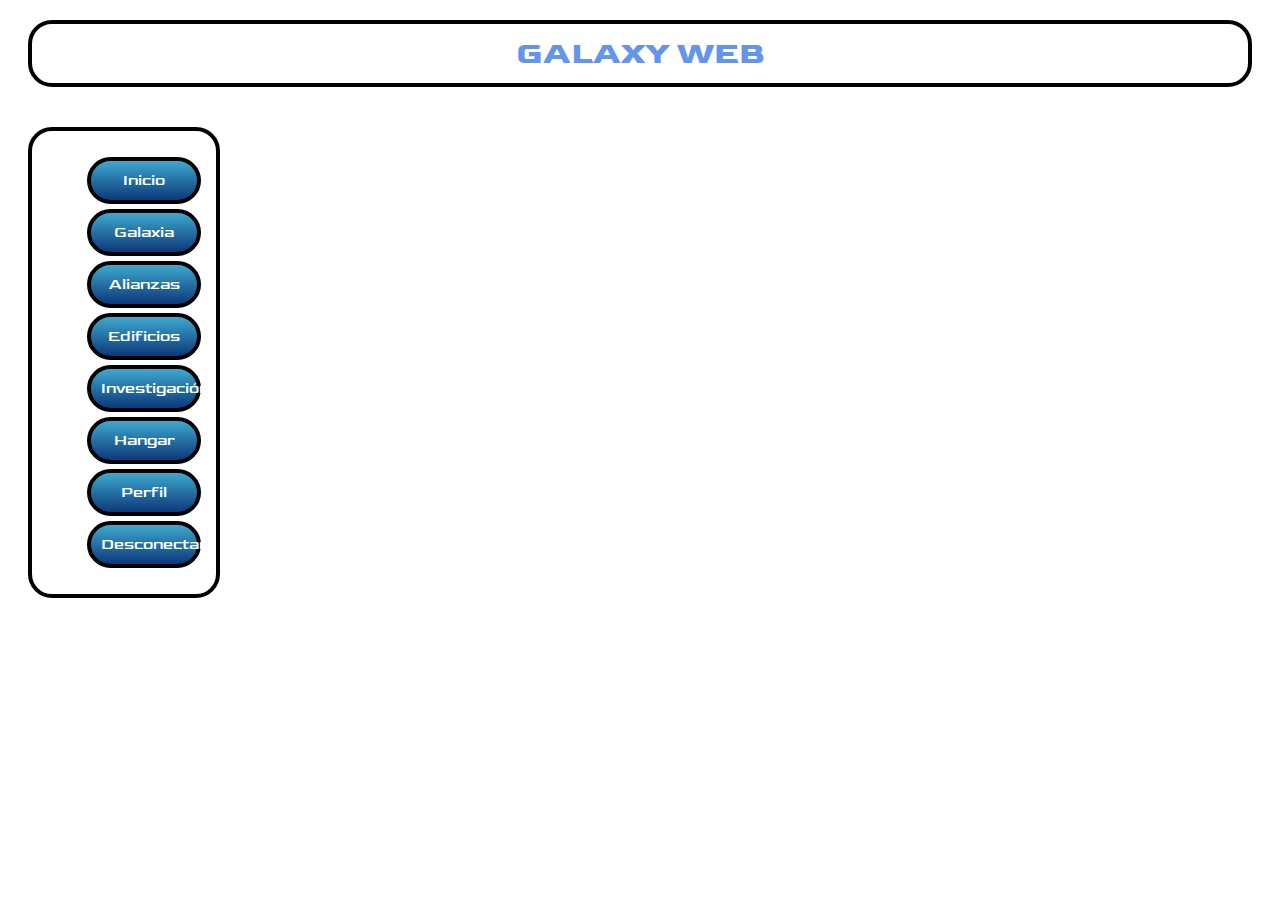
<file: LM/introCSS/index.html>
<!DOCTYPE html>
<html lang="es">
  <head>
    <meta charset="UTF-8" />
    <meta name="viewport" content="width=device-width, initial-scale=1.0" />
    <link rel="stylesheet" href="css/style.css" />
    <link rel="icon" 
    type="image/png" 
    href="Imagenes/icon.jpg">
    <title>GalaxyWeb</title>
  </head>
  <body>
    <header>
      <h1 class="marcoprincipal">GALAXY WEB</h1>
    </header>
      <nav class="marco1">
        <ul>
          <li class="marco2"><a href="index.html">Inicio</a></li>
          <li class="marco2"><a href="galaxia.html">Galaxia</a></li>
          <li class="marco2"><a href="alianzas.html">Alianzas</a></li>
          <li class="marco2"><a href="edificios.html">Edificios</a></li>
          <li class="marco2"><a href="investigación.html">Investigación</a></li>
          <li class="marco2"><a href="hangar.html">Hangar</a></li>
          <li class="marco2"><a href="perfil.html">Perfil</a></li>
          <li class="marco2">Desconectar</li>
        </ul>
      </nav>
    <main>
      <section id="inicio">
      <h2>Bienvenido a Galaxy Web</h2>
      <p>
        Lorem ipsum dolor sit amet consectetur adipisicing elit. Maiores, ad
        asperiores. Fugiat inventore saepe ea ratione expedita magnam
        praesentium, accusantium ipsum nobis cum ipsa aspernatur voluptate? Non,
        harum alias! Totam.
      </p>
      <h2>¿Qué es Galaxy Web?</h2>
      <p>
        Lorem ipsum dolor sit amet consectetur adipisicing elit. Maiores, ad
        asperiores. Fugiat inventore saepe ea ratione expedita magnam
        praesentium, accusantium ipsum nobis cum ipsa aspernatur voluptate? Non,
        harum alias! Totam.
      </p>
      <p>
        Lorem ipsum dolor sit amet consectetur adipisicing elit. Maiores, ad
        asperiores. Fugiat inventore saepe ea ratione expedita magnam
        praesentium, accusantium ipsum nobis cum ipsa aspernatur voluptate? Non,
        harum alias! Totam.
      </p>
      <p>
        Lorem ipsum dolor sit amet consectetur adipisicing elit. Maiores, ad
        asperiores. Fugiat inventore saepe ea ratione expedita magnam
        praesentium, accusantium ipsum nobis cum ipsa aspernatur voluptate? Non,
        harum alias! Totam.
      </p>
    </section>
    </main>
  </body>
</html>
</file>
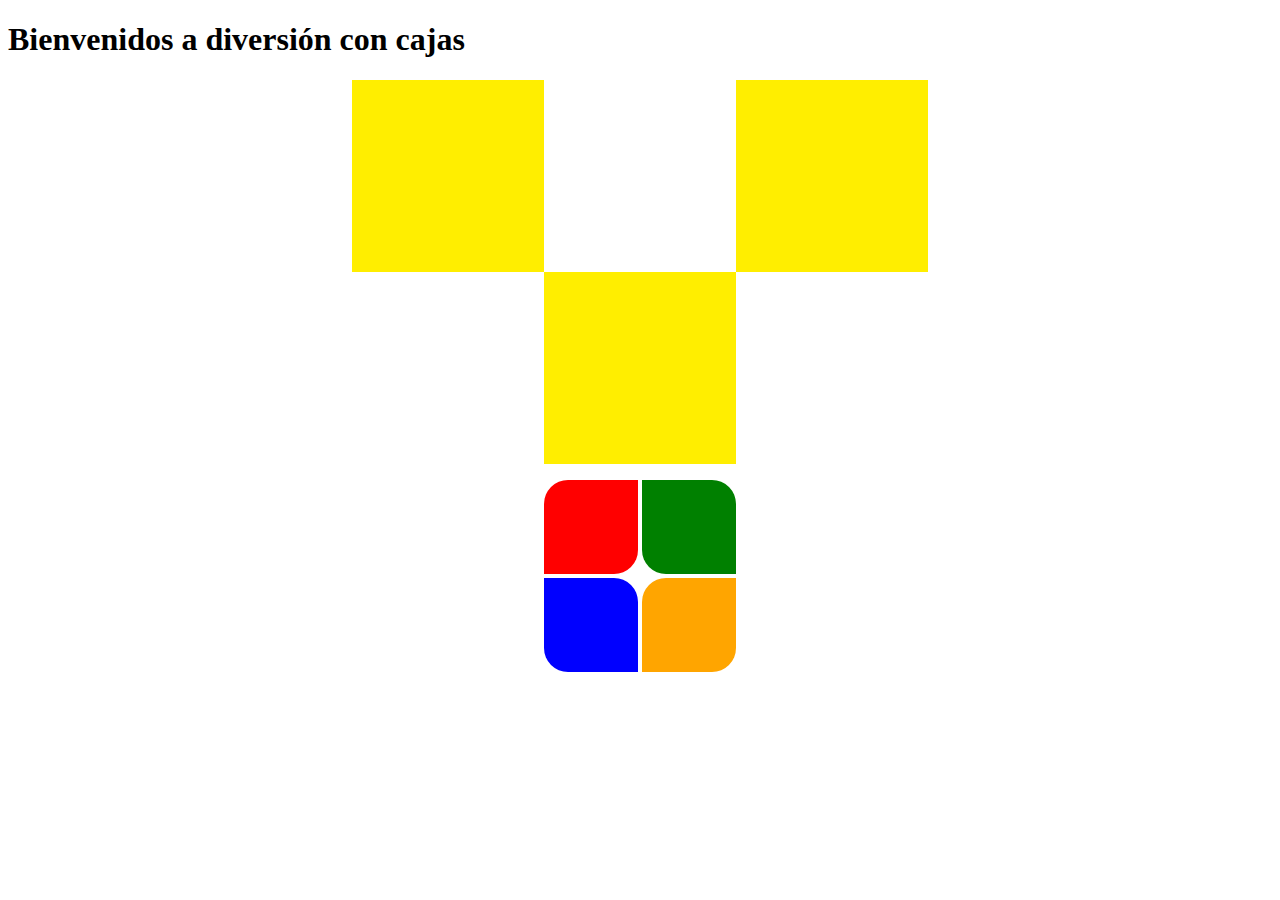
<file: LM/introCSS/3cuadrados.html>
<!DOCTYPE html>
<html lang="es">
  <head>
    <meta charset="UTF-8" />
    <meta name="viewport" content="width=device-width, initial-scale=1.0" />
    <link rel="stylesheet" href="css/cuadrados.css" />
    <title>CAJAS</title>
  </head>
  <body>
    <header>
      <h1>Bienvenidos a diversión con cajas</h1>
    </header>
    <main>
        <div class="cuadrado">
            <div class="subcuadrado1"><!--
                --><div class="amarillo"></div><!--
                --><div class="blanco"></div><!--
            --><div class="amarillo"></div><!--
            --></div><!--
            --><div class="subcuadrado2"><!--
                --><div class="blanco"></div><!--
                --><div class="amarillo"></div><!--
                --><div class="blanco"></div><!--
            --></div>
        </div>
        <p></p>
        <div class="logo">
            <div class="sublogo1"><!--
                --><div class="rojo"></div><!--
            --><div class="blancovertical"></div><!--
        --><div class="verde"></div><!--
            --></div><!--
            --><div class="blancohorizontal"></div><!--
            --><div class="sublogo2"><!--
                    --><div class="azul"></div><!--
                    --><div class="blancovertical"></div><!--
                    --><div class="ocre"></div><!--
            --></div><!--
        --></div>
        
        
    </main>
   </body>
</html>
</file>
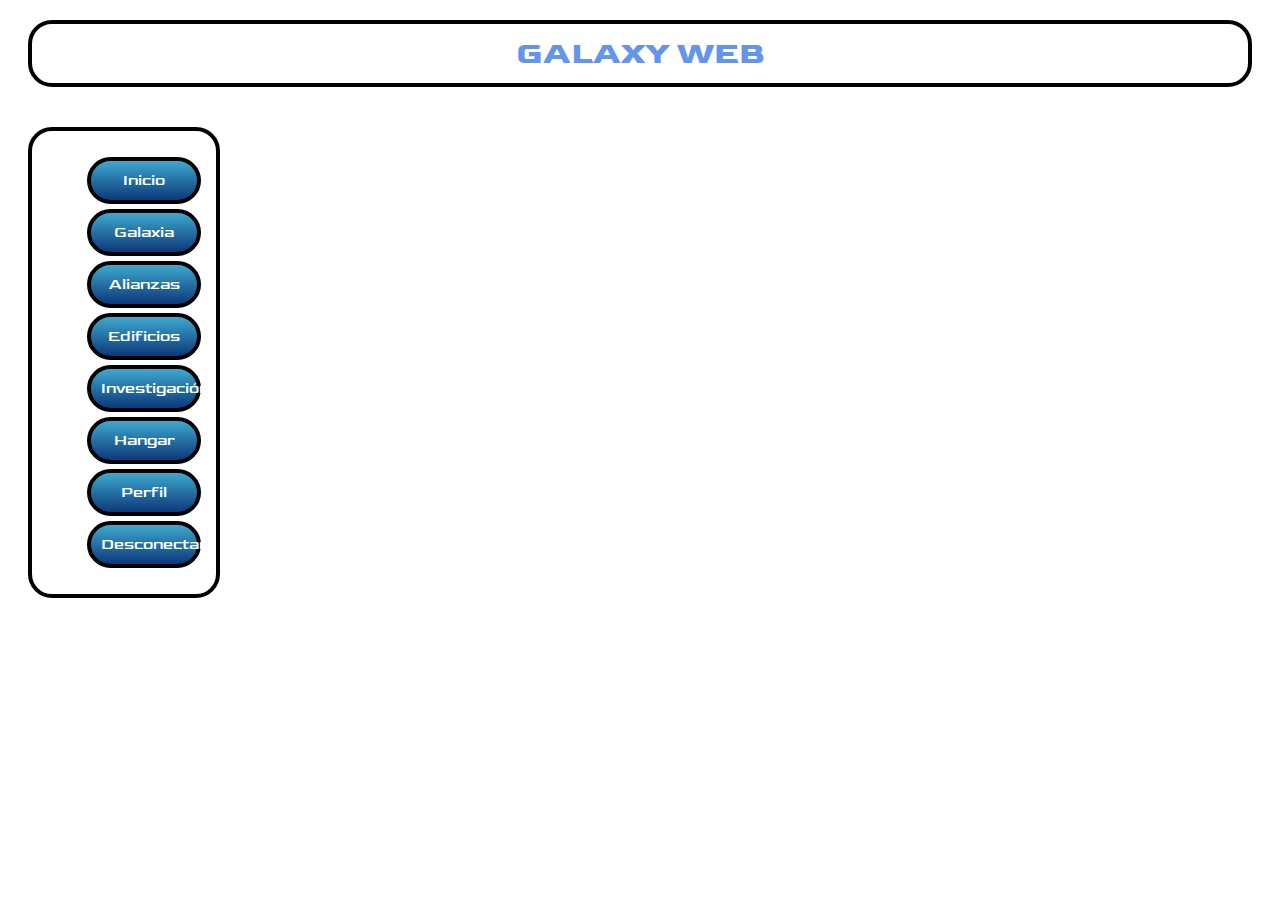
<file: LM/introCSS/alianzas.html>
<!DOCTYPE html>
<html lang="es">
  <head>
    <meta charset="UTF-8" />
    <meta name="viewport" content="width=device-width, initial-scale=1.0" />
    <link rel="stylesheet" href="css/style.css" />
    <link rel="icon" 
    type="image/png" 
    href="Imagenes/icon.jpg">
    <title>GalaxyWeb</title>
  </head>
  <body>
    <header>
      <h1 class="marcoprincipal">GALAXY WEB</h1>
    </header>
      <nav class="marco1">
        <ul>
          <li class="marco2"><a href="index.html">Inicio</a></li>
          <li class="marco2"><a href="galaxia.html">Galaxia</a></li>
          <li class="marco2"><a href="alianzas.html">Alianzas</a></li>
          <li class="marco2"><a href="edificios.html">Edificios</a></li>
          <li class="marco2"><a href="investigación.html">Investigación</a></li>
          <li class="marco2"><a href="hangar.html">Hangar</a></li>
          <li class="marco2"><a href="perfil.html">Perfil</a></li>
          <li class="marco2">Desconectar</li>
        </ul>
      </nav>
    <main>
      <section id="alianzas">
      <h2>¿Cuáles son las grandes alianzas de la galaxia Andromeda?</h2>
      <p>
        Lorem ipsum dolor sit amet consectetur adipisicing elit. Maiores, ad
        asperiores. Fugiat inventore saepe ea ratione expedita magnam
        praesentium, accusantium ipsum nobis cum ipsa aspernatur voluptate? Non,
        harum alias! Totam.
      </p>
      <p>
        Lorem ipsum dolor sit amet consectetur adipisicing elit. Maiores, ad
        asperiores. Fugiat inventore saepe ea ratione expedita magnam
        praesentium, accusantium ipsum nobis cum ipsa aspernatur voluptate? Non,
        harum alias! Totam.
      </p>
      <p>
        Lorem ipsum dolor sit amet consectetur adipisicing elit. Maiores, ad
        asperiores. Fugiat inventore saepe ea ratione expedita magnam
        praesentium, accusantium ipsum nobis cum ipsa aspernatur voluptate? Non,
        harum alias! Totam.
      </p>
    </section>
    </main>
  </body>
</html>
</file>
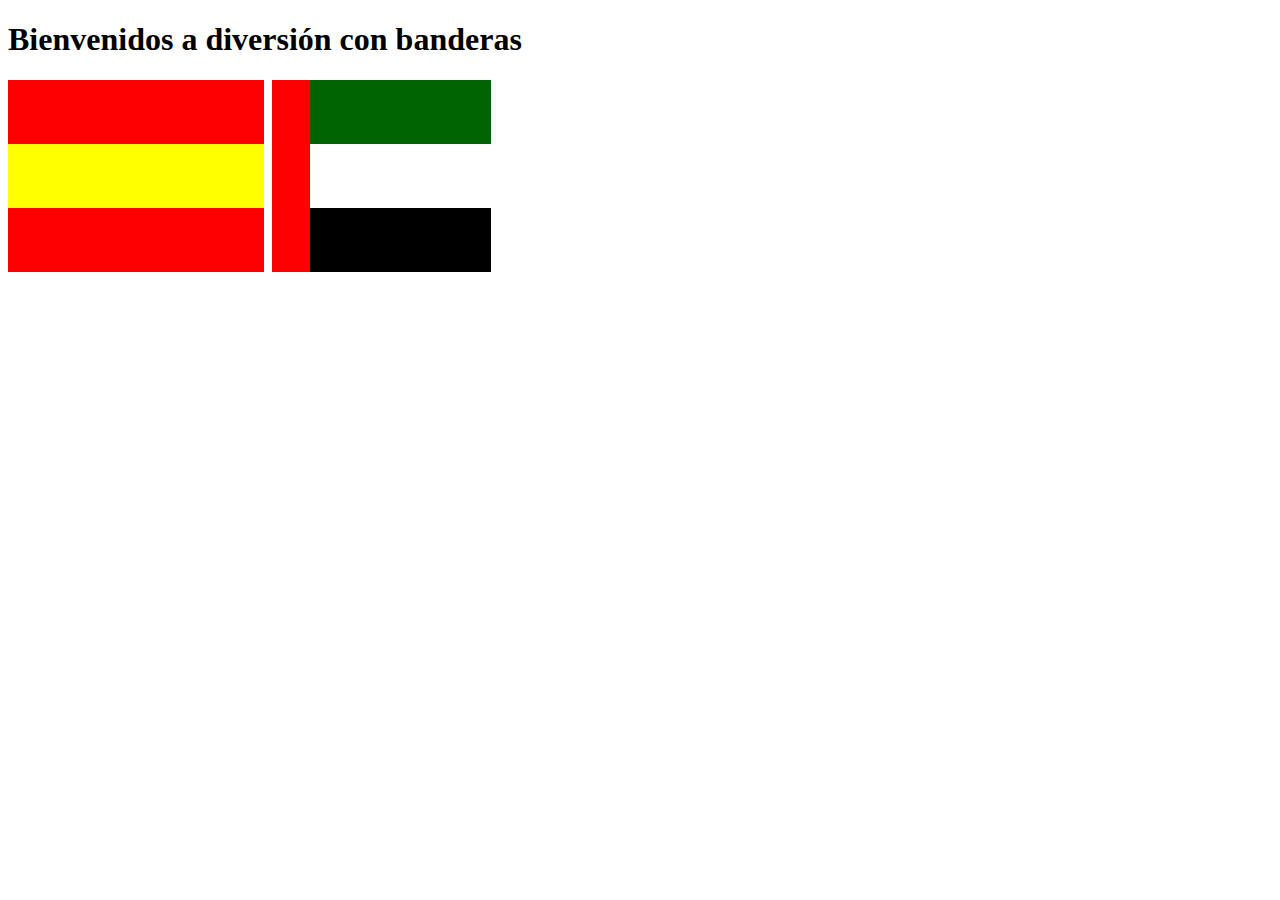
<file: LM/introCSS/banderas.html>
<!DOCTYPE html>
<html lang="es">
  <head>
    <meta charset="UTF-8" />
    <meta name="viewport" content="width=device-width, initial-scale=1.0" />
    <link rel="stylesheet" href="css/Pruebas.css" />
    <title>BANDERAS</title>
  </head>
  <body>
    <header>
      <h1>Bienvenidos a diversión con banderas</h1>
    </header>
    <main>
      <!--<iframe
        width="560"
        height="315"
        src="https://www.youtube.com/embed/IBJprOu5kxQ"
        frameborder="0"
        allow="accelerometer; autoplay; clipboard-write; encrypted-media; gyroscope; picture-in-picture"
        allowfullscreen
      ></iframe> -->

      <div class="bandera1">
        <span class="rojo1"></span>
        <span class="amarillo"></span>
        <span class="rojo1"></span>
      </div>
      <img>
      <div class="bandera2">
        <div class="cajaroja"></div><!--
        --><div class="franjas">
        <span class="verde"></span>
          <span class="blanco"></span>
          <span class="negro"></span>
        </div>
      </div>
    </main>
  </body>
</html>
</file>
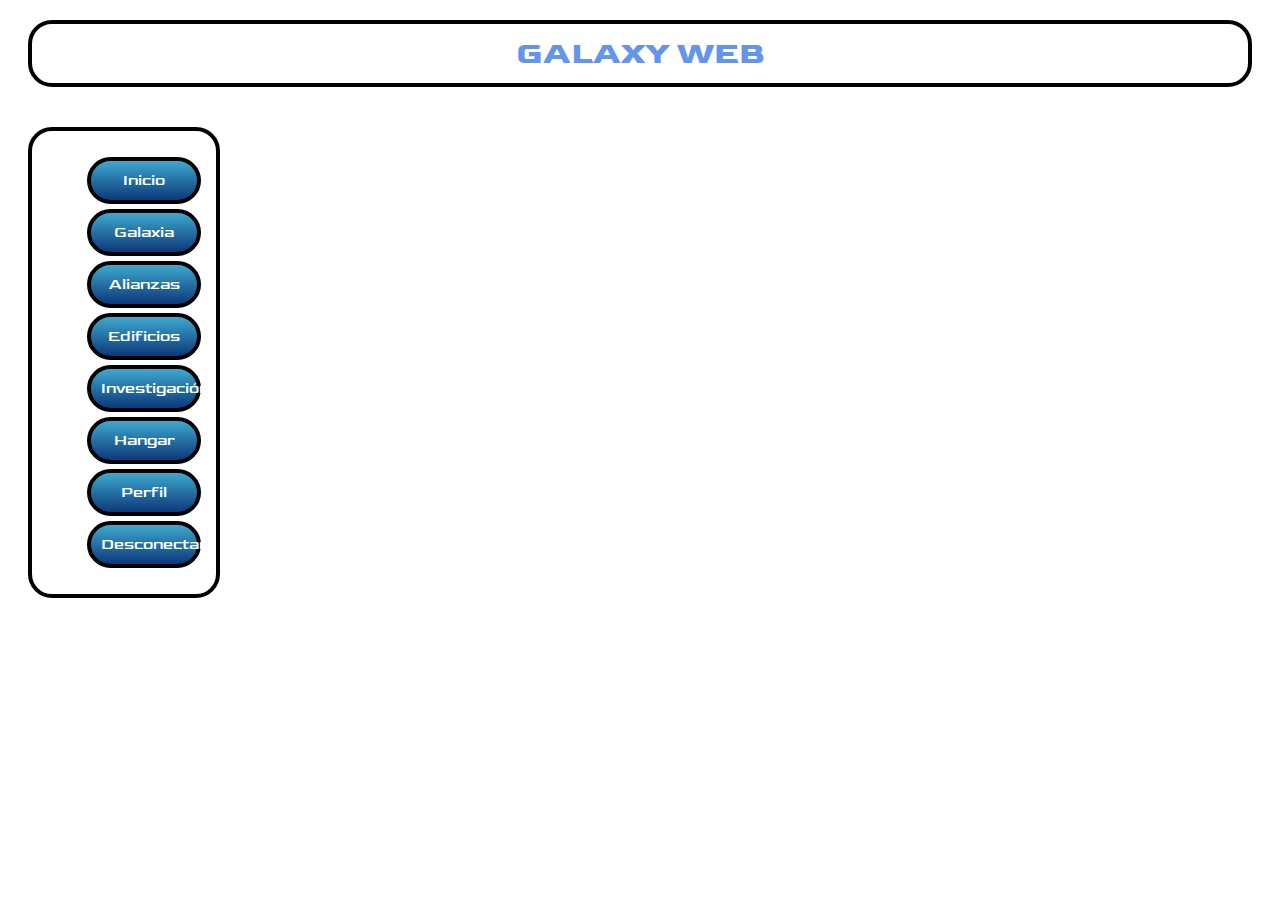
<file: LM/introCSS/edificios.html>
<!DOCTYPE html>
<html lang="es">
  <head>
    <meta charset="UTF-8" />
    <meta name="viewport" content="width=device-width, initial-scale=1.0" />
    <link rel="stylesheet" href="css/style.css" />
    <link rel="icon" 
    type="image/png" 
    href="Imagenes/icon.jpg">
    <title>GalaxyWeb</title>
  </head>
  <body>
    <header>
      <h1 class="marcoprincipal">GALAXY WEB</h1>
    </header>
      <nav class="marco1">
        <ul>
          <li class="marco2"><a href="index.html">Inicio</a></li>
          <li class="marco2"><a href="galaxia.html">Galaxia</a></li>
          <li class="marco2"><a href="alianzas.html">Alianzas</a></li>
          <li class="marco2"><a href="edificios.html">Edificios</a></li>
          <li class="marco2"><a href="investigación.html">Investigación</a></li>
          <li class="marco2"><a href="hangar.html">Hangar</a></li>
          <li class="marco2"><a href="perfil.html">Perfil</a></li>
          <li class="marco2">Desconectar</li>
        </ul>
      </nav>
    <main>
<section id="edificios">
      <h2>¿Qué edificios podemos construir?</h2>
      <p>
        Lorem ipsum dolor sit amet consectetur adipisicing elit. Maiores, ad
        asperiores. Fugiat inventore saepe ea ratione expedita magnam
        praesentium, accusantium ipsum nobis cum ipsa aspernatur voluptate? Non,
        harum alias! Totam.
      </p>
      <p>
        Lorem ipsum dolor sit amet consectetur adipisicing elit. Maiores, ad
        asperiores. Fugiat inventore saepe ea ratione expedita magnam
        praesentium, accusantium ipsum nobis cum ipsa aspernatur voluptate? Non,
        harum alias! Totam.
      </p>
      <p>
        Lorem ipsum dolor sit amet consectetur adipisicing elit. Maiores, ad
        asperiores. Fugiat inventore saepe ea ratione expedita magnam
        praesentium, accusantium ipsum nobis cum ipsa aspernatur voluptate? Non,
        harum alias! Totam.
      </p>
    </section>
    </main>
  </body>
</html>
</file>
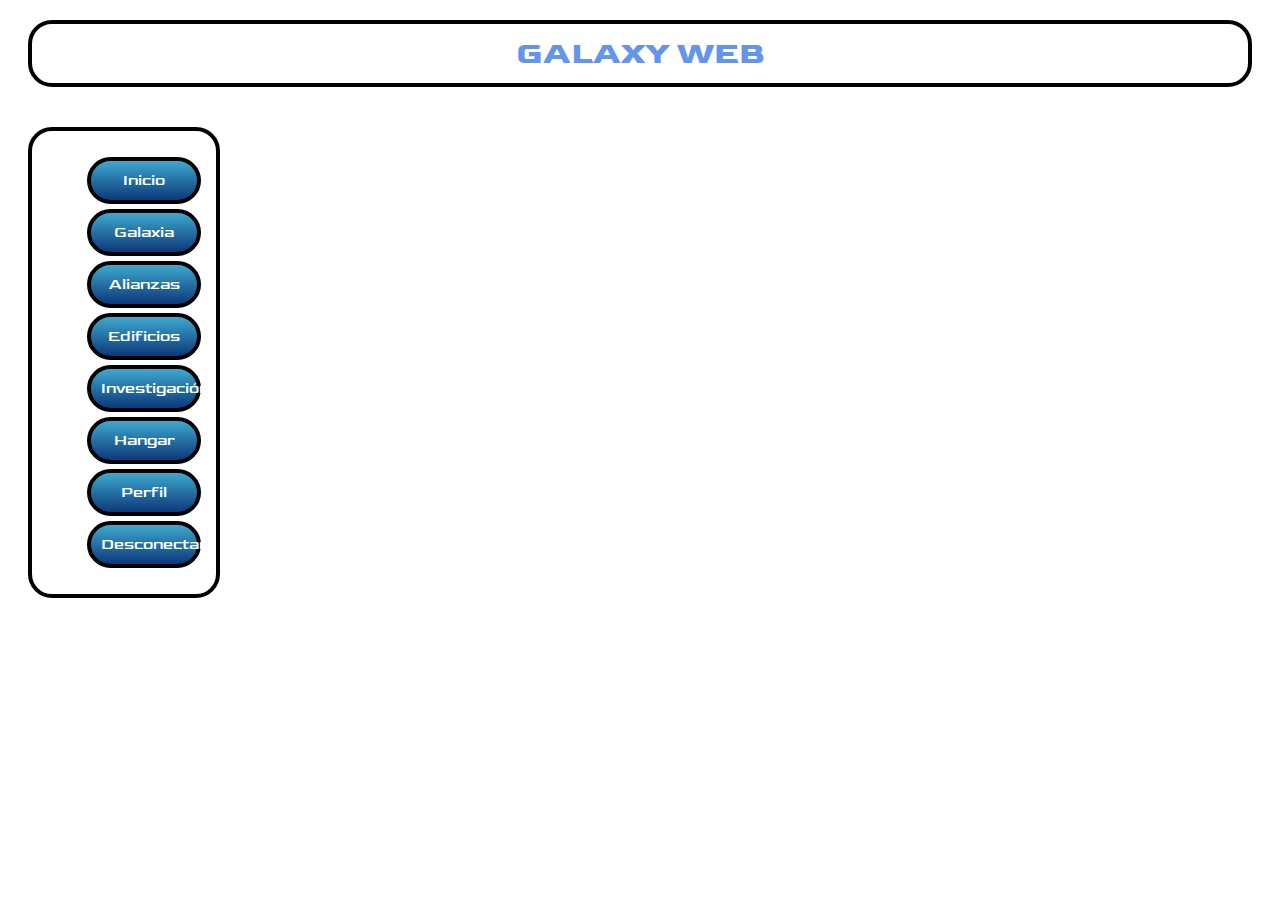
<file: LM/introCSS/galaxia.html>
<!DOCTYPE html>
<html lang="es">
  <head>
    <meta charset="UTF-8" />
    <meta name="viewport" content="width=device-width, initial-scale=1.0" />
    <link rel="stylesheet" href="css/style.css" />
    <link rel="icon" 
    type="image/png" 
    href="Imagenes/icon.jpg">
    <title>GalaxyWeb</title>
  </head>
  <body>
    <header>
        <h1 class="marcoprincipal">GALAXY WEB</h1>
    </header>
      <nav class="marco1">
        <ul>
          <li class="marco2"><a href="index.html">Inicio</a></li>
          <li class="marco2"><a href="galaxia.html">Galaxia</a></li>
          <li class="marco2"><a href="alianzas.html">Alianzas</a></li>
          <li class="marco2"><a href="edificios.html">Edificios</a></li>
          <li class="marco2"><a href="investigación.html">Investigación</a></li>
          <li class="marco2"><a href="hangar.html">Hangar</a></li>
          <li class="marco2"><a href="perfil.html">Perfil</a></li>
          <li class="marco2">Desconectar</li>
        </ul>
      </nav>
    <main>
      <section id="galaxia">

      <h2>¿Quieres conocer las 3 grandes alianzas?</h2>
      <p>
        Lorem ipsum dolor sit amet consectetur adipisicing elit. Maiores, ad
        asperiores. Fugiat inventore saepe ea ratione expedita magnam
        praesentium, accusantium ipsum nobis cum ipsa aspernatur voluptate? Non,
        harum alias! Totam.
      </p>
      <p>
        Lorem ipsum dolor sit amet consectetur adipisicing elit. Maiores, ad
        asperiores. Fugiat inventore saepe ea ratione expedita magnam
        praesentium, accusantium ipsum nobis cum ipsa aspernatur voluptate? Non,
        harum alias! Totam.
      </p>
      <p>
        Lorem ipsum dolor sit amet consectetur adipisicing elit. Maiores, ad
        asperiores. Fugiat inventore saepe ea ratione expedita magnam
        praesentium, accusantium ipsum nobis cum ipsa aspernatur voluptate? Non,
        harum alias! Totam.
      </p>
    </section>
    </main>
  </body>
</html>
</file>
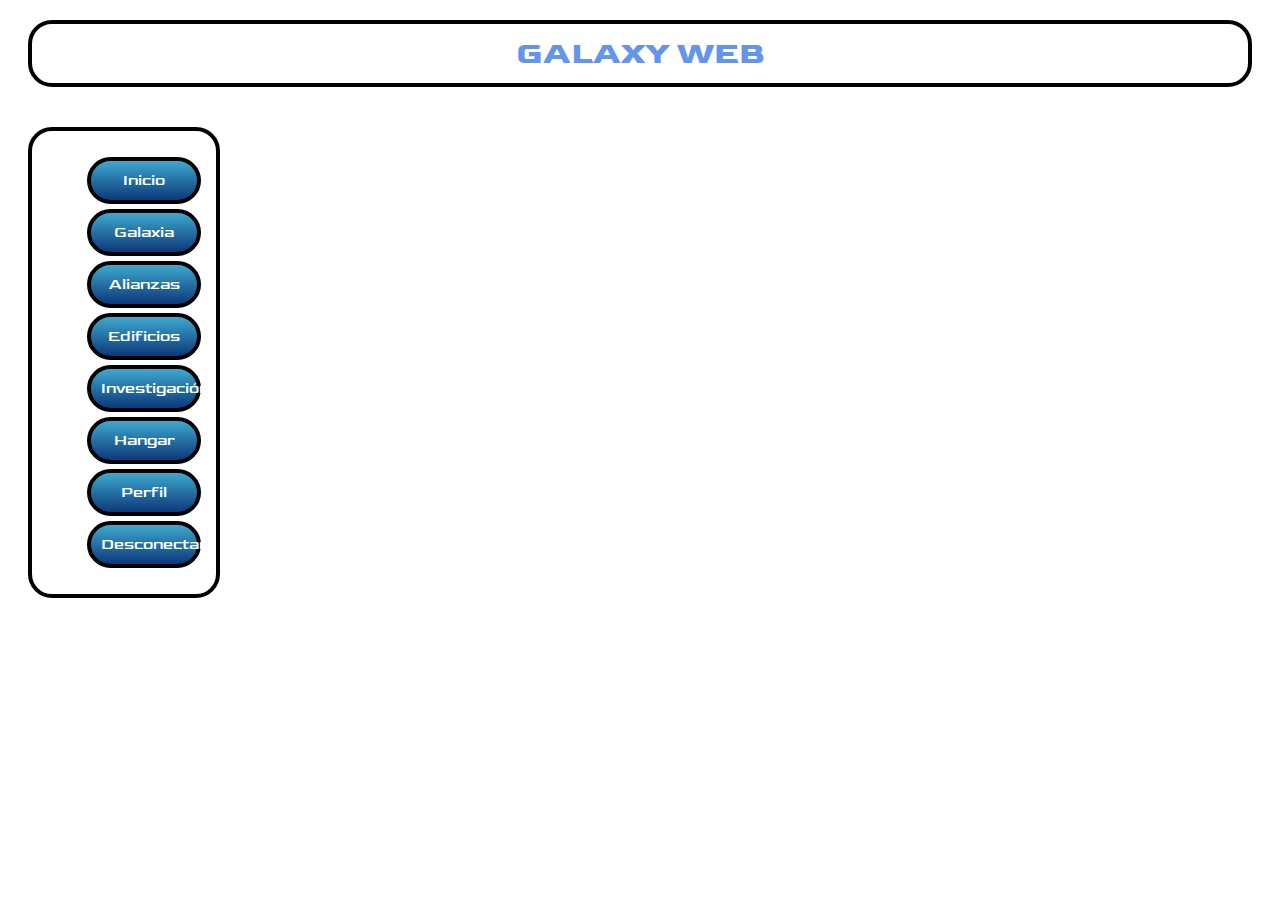
<file: LM/introCSS/hangar.html>
<!DOCTYPE html>
<html lang="es">
  <head>
    <meta charset="UTF-8" />
    <meta name="viewport" content="width=device-width, initial-scale=1.0" />
    <link rel="stylesheet" href="css/style.css" />
    <link rel="icon" 
    type="image/png" 
    href="Imagenes/icon.jpg">
    <title>GalaxyWeb</title>
  </head>
  <body>
    <header>
      <h1 class="marcoprincipal">GALAXY WEB</h1>
    </header>
      <nav class="marco1">
        <ul>
          <li class="marco2"><a href="index.html">Inicio</a></li>
          <li class="marco2"><a href="galaxia.html">Galaxia</a></li>
          <li class="marco2"><a href="alianzas.html">Alianzas</a></li>
          <li class="marco2"><a href="edificios.html">Edificios</a></li>
          <li class="marco2"><a href="investigación.html">Investigación</a></li>
          <li class="marco2"><a href="hangar.html">Hangar</a></li>
          <li class="marco2"><a href="perfil.html">Perfil</a></li>
          <li class="marco2">Desconectar</li>
        </ul>
      </nav>
    <main>
<section id="hangar">
      <h2>¿Para que sirve el hangar?</h2>
      <p>
        Lorem ipsum dolor sit amet consectetur adipisicing elit. Maiores, ad
        asperiores. Fugiat inventore saepe ea ratione expedita magnam
        praesentium, accusantium ipsum nobis cum ipsa aspernatur voluptate? Non,
        harum alias! Totam.
      </p>
      <p>
        Lorem ipsum dolor sit amet consectetur adipisicing elit. Maiores, ad
        asperiores. Fugiat inventore saepe ea ratione expedita magnam
        praesentium, accusantium ipsum nobis cum ipsa aspernatur voluptate? Non,
        harum alias! Totam.
      </p>
      <p>
        Lorem ipsum dolor sit amet consectetur adipisicing elit. Maiores, ad
        asperiores. Fugiat inventore saepe ea ratione expedita magnam
        praesentium, accusantium ipsum nobis cum ipsa aspernatur voluptate? Non,
        harum alias! Totam.
      </p>
    </section>
    </main>
  </body>
</html>
</file>
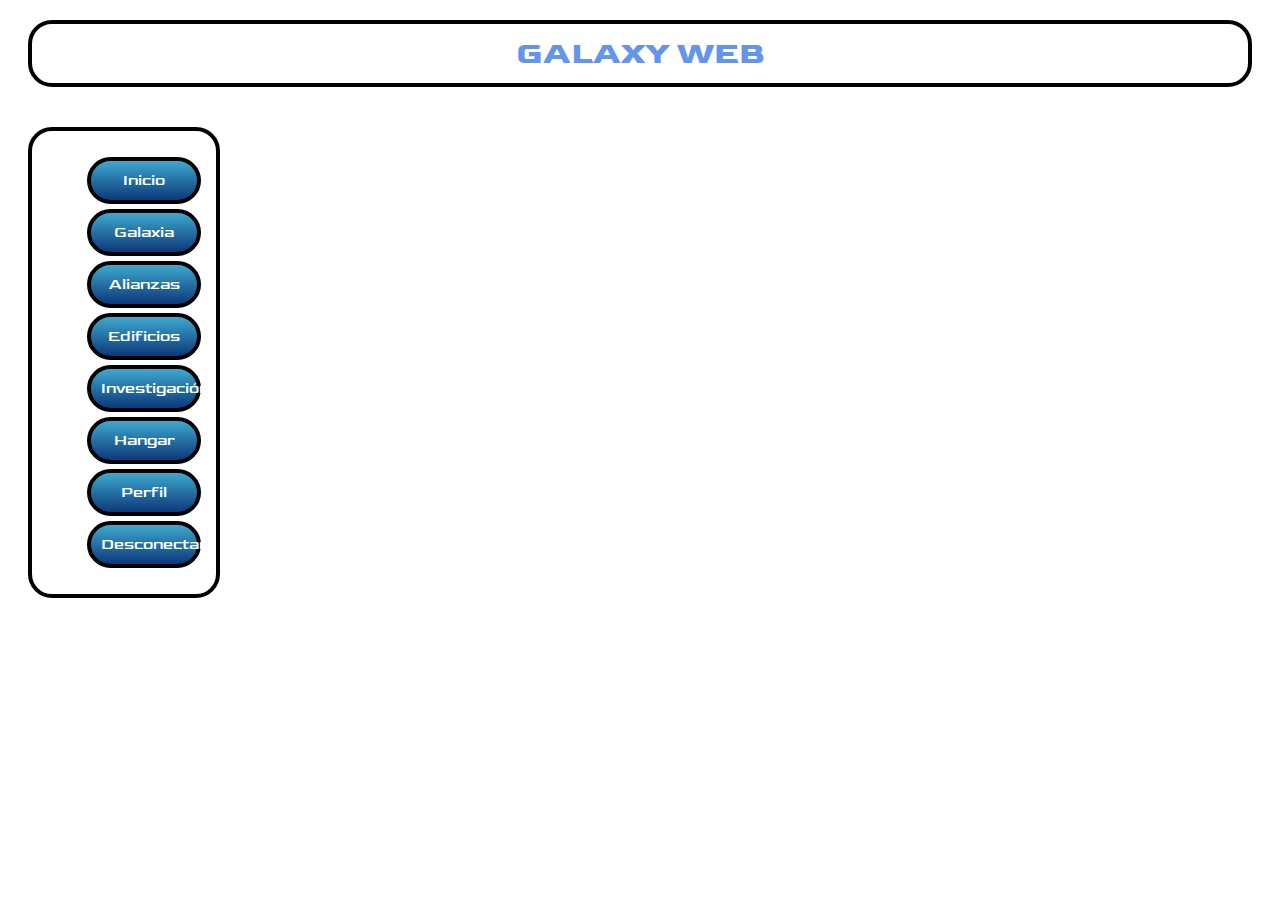
<file: LM/introCSS/investigación.html>
<!DOCTYPE html>
<html lang="es">
  <head>
    <meta charset="UTF-8" />
    <meta name="viewport" content="width=device-width, initial-scale=1.0" />
    <link rel="stylesheet" href="css/style.css" />
    <link rel="icon" 
    type="image/png" 
    href="Imagenes/icon.jpg">
    <title>GalaxyWeb</title>
  </head>
  <body>
    <header>
      <h1 class="marcoprincipal">GALAXY WEB</h1>
    </header>
      <nav class="marco1">
        <ul>
          <li class="marco2"><a href="index.html">Inicio</a></li>
          <li class="marco2"><a href="galaxia.html">Galaxia</a></li>
          <li class="marco2"><a href="alianzas.html">Alianzas</a></li>
          <li class="marco2"><a href="edificios.html">Edificios</a></li>
          <li class="marco2"><a href="investigación.html">Investigación</a></li>
          <li class="marco2"><a href="hangar.html">Hangar</a></li>
          <li class="marco2"><a href="perfil.html">Perfil</a></li>
          <li class="marco2">Desconectar</li>
        </ul>
      </nav>
    <main>
    <section id="investigacion">
      <h2>¿Quiéres tener las últimas ventajas tecnológicas?</h2>
      <p>
        Lorem ipsum dolor sit amet consectetur adipisicing elit. Maiores, ad
        asperiores. Fugiat inventore saepe ea ratione expedita magnam
        praesentium, accusantium ipsum nobis cum ipsa aspernatur voluptate? Non,
        harum alias! Totam.
      </p>
      <p>
        Lorem ipsum dolor sit amet consectetur adipisicing elit. Maiores, ad
        asperiores. Fugiat inventore saepe ea ratione expedita magnam
        praesentium, accusantium ipsum nobis cum ipsa aspernatur voluptate? Non,
        harum alias! Totam.
      </p>
      <p>
        Lorem ipsum dolor sit amet consectetur adipisicing elit. Maiores, ad
        asperiores. Fugiat inventore saepe ea ratione expedita magnam
        praesentium, accusantium ipsum nobis cum ipsa aspernatur voluptate? Non,
        harum alias! Totam.
      </p>
    </section>
    </main>
  </body>
</html>
</file>
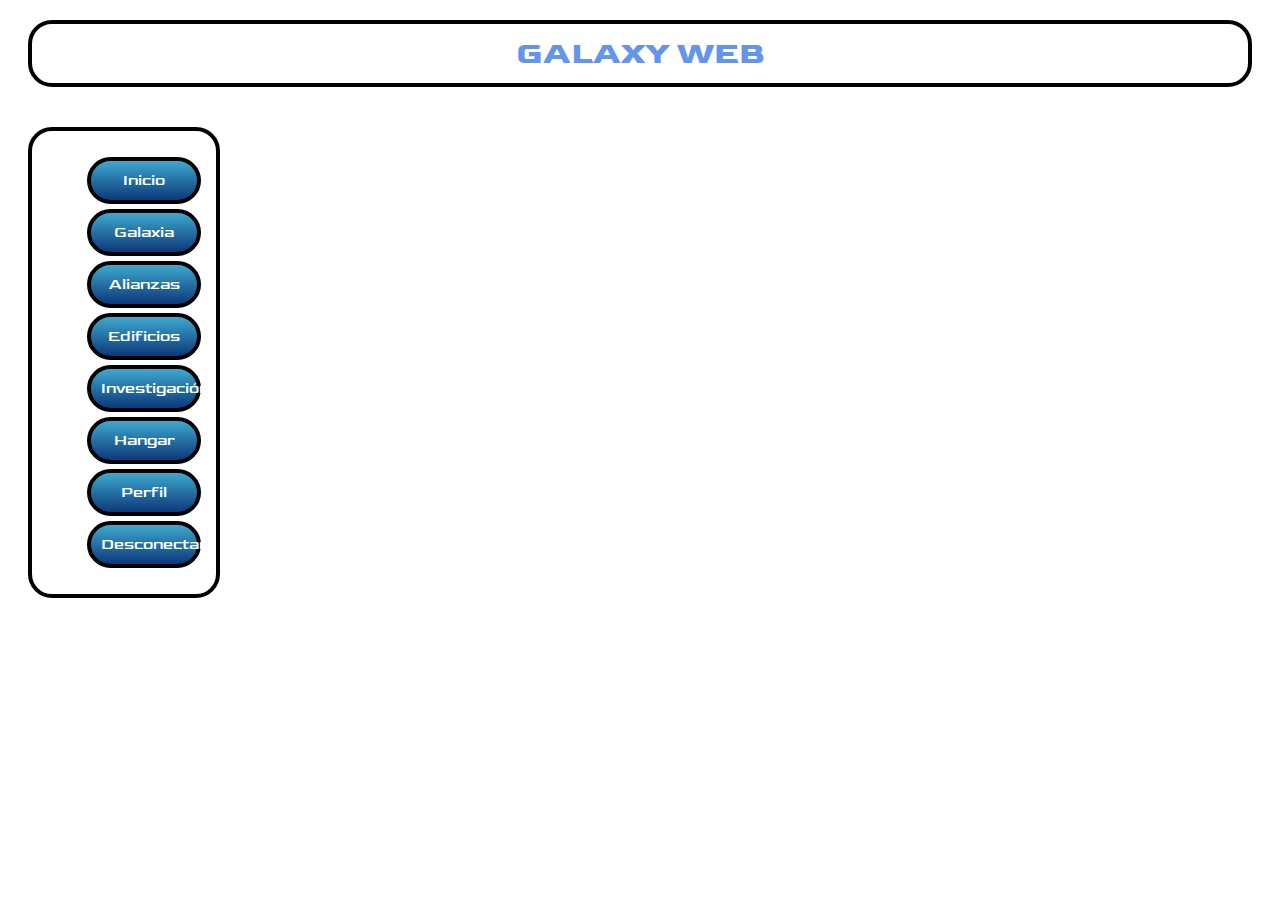
<file: LM/introCSS/perfil.html>
<!DOCTYPE html>
<html lang="es">
  <head>
    <meta charset="UTF-8" />
    <meta name="viewport" content="width=device-width, initial-scale=1.0" />
    <link rel="stylesheet" href="css/style.css" />
    <link rel="icon" 
    type="image/png" 
    href="Imagenes/icon.jpg">
    <title>GalaxyWeb</title>
  </head>
  <body>
    <header>
      <h1 class="marcoprincipal">GALAXY WEB</h1>
    </header>
      <nav class="marco1">
        <ul>
          <li class="marco2"><a href="index.html">Inicio</a></li>
          <li class="marco2"><a href="galaxia.html">Galaxia</a></li>
          <li class="marco2"><a href="alianzas.html">Alianzas</a></li>
          <li class="marco2"><a href="edificios.html">Edificios</a></li>
          <li class="marco2"><a href="investigación.html">Investigación</a></li>
          <li class="marco2"><a href="hangar.html">Hangar</a></li>
          <li class="marco2"><a href="perfil.html">Perfil</a></li>
          <li class="marco2">Desconectar</li>
        </ul>
      </nav>
    <main>
    <section id="perfil">
      <h2>Perfil</h2>
      <p>
        Lorem ipsum dolor sit amet consectetur adipisicing elit. Maiores, ad
        asperiores. Fugiat inventore saepe ea ratione expedita magnam
        praesentium, accusantium ipsum nobis cum ipsa aspernatur voluptate? Non,
        harum alias! Totam.
      </p>
      <p>
        Lorem ipsum dolor sit amet consectetur adipisicing elit. Maiores, ad
        asperiores. Fugiat inventore saepe ea ratione expedita magnam
        praesentium, accusantium ipsum nobis cum ipsa aspernatur voluptate? Non,
        harum alias! Totam.
      </p>
      <p>
        Lorem ipsum dolor sit amet consectetur adipisicing elit. Maiores, ad
        asperiores. Fugiat inventore saepe ea ratione expedita magnam
        praesentium, accusantium ipsum nobis cum ipsa aspernatur voluptate? Non,
        harum alias! Totam.
      </p>
    </section>
    </main>
  </body>
</html>
</file>
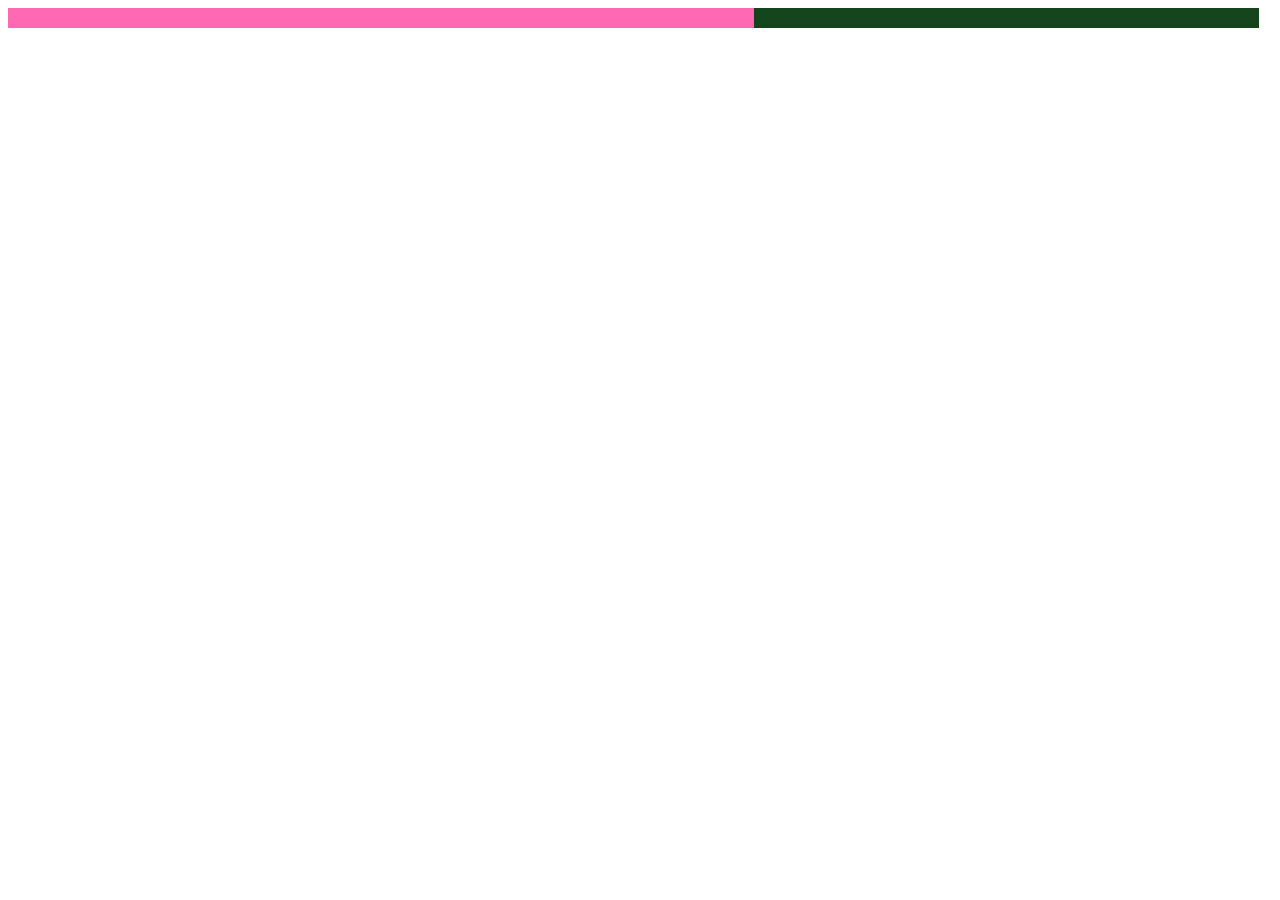
<file: LM/introCSS/pruebas.html>
<!DOCTYPE html>
<html lang="en">
<head>
    <meta charset="UTF-8" />
    <meta name="viewport" content="width=device-width, initial-scale=1.0" />
    <link rel="stylesheet" href="css/style.css" />
    <link rel="icon" 
    type="image/png" 
    href="Imagenes/icon.jpg">
    <title>GalaxyWeb</title>
</head>
<body>
    <div class="caja1"></div><!--
    --><div class="caja2"></div>
</body>
</html>
</file>
<file: LM/introCSS/css/style.css>
@import url('https://fonts.googleapis.com/css2?family=Goldman:wght@700&display=swap');

body {
  background-image: url(https://fondosmil.com/fondo/34254.jpg);
  background-size: cover;
}

a {
  text-decoration: none;
  color: rgb(255, 255, 255);
}
h1 {
  text-align: center;
  color: cornflowerblue;
}

body {
  font-family: 'Goldman', cursive;
  color: rgb(255, 255, 255);
}

main {
  display: inline-block;
  width: 70%;
}

.marcoprincipal {
    font-family: 'Goldman', cursive;
    border: 4px solid black;
    border-radius: 24px 24px 24px 24px;
    -moz-border-radius: 24px 24px 24px 24px;
    -webkit-border-radius: 24px 24px 24px 24px;
    padding: 10px;
    margin: 20px;
    background-size: cover;
    background-image: url(https://www.celestronmexico.com/wp-content/uploads/2019/01/celestronMexico_bg.jpg);

}
.marco1 {
  border: 4px solid black;
  border-radius: 24px 24px 24px 24px;
  -moz-border-radius: 24px 24px 24px 24px;
  -webkit-border-radius: 24px 24px 24px 24px;
  padding: 10px;
  margin: 20px;
  background-size: cover;
  background-image: url(https://www.celestronmexico.com/wp-content/uploads/2019/01/celestronMexico_bg.jpg);
  display: inline-block;
  width: 13%;
}
.marco2 {
  border: 4px solid black;
  border-radius: 24px 24px 24px 24px;
  -moz-border-radius: 24px 24px 24px 24px;
  -webkit-border-radius: 24px 24px 24px 24px;
  padding: 10px;
  margin: 5px;
  display: block;
  background-size: cover;
  text-align: center;
  background-image: linear-gradient(#3ea9cf, #0c3879);
}

.marco2:hover{
  background-image: linear-gradient(#acb439, #790c5a);
}

.caja1 {
  background-color: hotpink;
  height: 20px;
  display:inline-block;
  width: 59%;
}
.caja2 {
  background-color: rgb(19, 68, 28);
  height: 20px;
  display:inline-block;
  width: 40%;
}
</file>
<file: LM/introCSS/css/cuadrados.css>
.cuadrado {
  height: 24rem;
  width: 36rem;
  background-color: rgb(0, 0, 0);
  margin-left: auto;
  margin-right: auto;
}
.subcuadrado1 {
  display: block;
  height: 50%;
  width: 100%;
}
.subcuadrado2 {
  display: block;
  height: 50%;
  width: 100%;
}
.amarillo {
  display: inline-block;
  height: 100%;
  width: 33.33%;
  background-color: rgb(255, 238, 0);
}
.blanco {
  display: inline-block;
  height: 100%;
  width: 33.33%;
  background-color: rgb(255, 255, 255);
}


.logo {
  height: 12rem;
  width: 12rem;  
  margin-left: auto;
  margin-right: auto;
}
.sublogo1 {
    display: block;
    height: 49%;
    width: 100%;
}
.blancohorizontal {
    display: block;
    height: 2%;
    width: 100%;
    background-color: white;
}
.blancovertical {
    display: inline-block;
    height: 100%;
    width: 2%;
    background-color: white;
}
.sublogo2 {
    display: block;
    height: 49%;
    width: 100%;
}
.rojo {
    display: inline-block;
    border-radius: 24px 0px 24px 0px;
    height: 100%;
    width: 49%;
    background-color: red;
}
.verde {
    display: inline-block;
    border-radius: 0px 24px 0px 24px;
    height: 100%;
    width: 49%;
    background-color: green;
}
.azul {
    display: inline-block;
    border-radius: 0px 24px 0px 24px;
    height: 100%;
    width: 49%;
    background-color: blue;
}
.ocre {
    display: inline-block;
    border-radius: 24px 0px 24px 0px;
    height: 100%;
    width: 49%;
    background-color: orange;
}
</file>
<file: LM/introCSS/css/Pruebas.css>
.bandera1, .bandera2 {
  display: inline-block;
  height: 12rem;
  width: 16rem;
}

.cajaroja {
  display: inline-block;
  background-color: red;
  height: 100%;
  width: 15%;
}

.franjas {
display: inline-block;
height: 100%;
width: 83%;
}

.rojo1 {
  display: block;
  background-color: red;
  height: 33.33%;
  width: 100%;
}

.amarillo {
  display: block;
  background-color: yellow;
  height: 33.33%;
  width: 100%;
}

.verde {
  display: block;
  background-color: darkgreen;
  height: 33.33%;
  width: 85%;
}

.blanco {
  display: block;
  background-color: white;
  height: 33.33%;
  width: 85%;
}

.negro {
  display: block;
  background-color: black;
  height: 33.33%;
  width: 85%;
}
</file>
